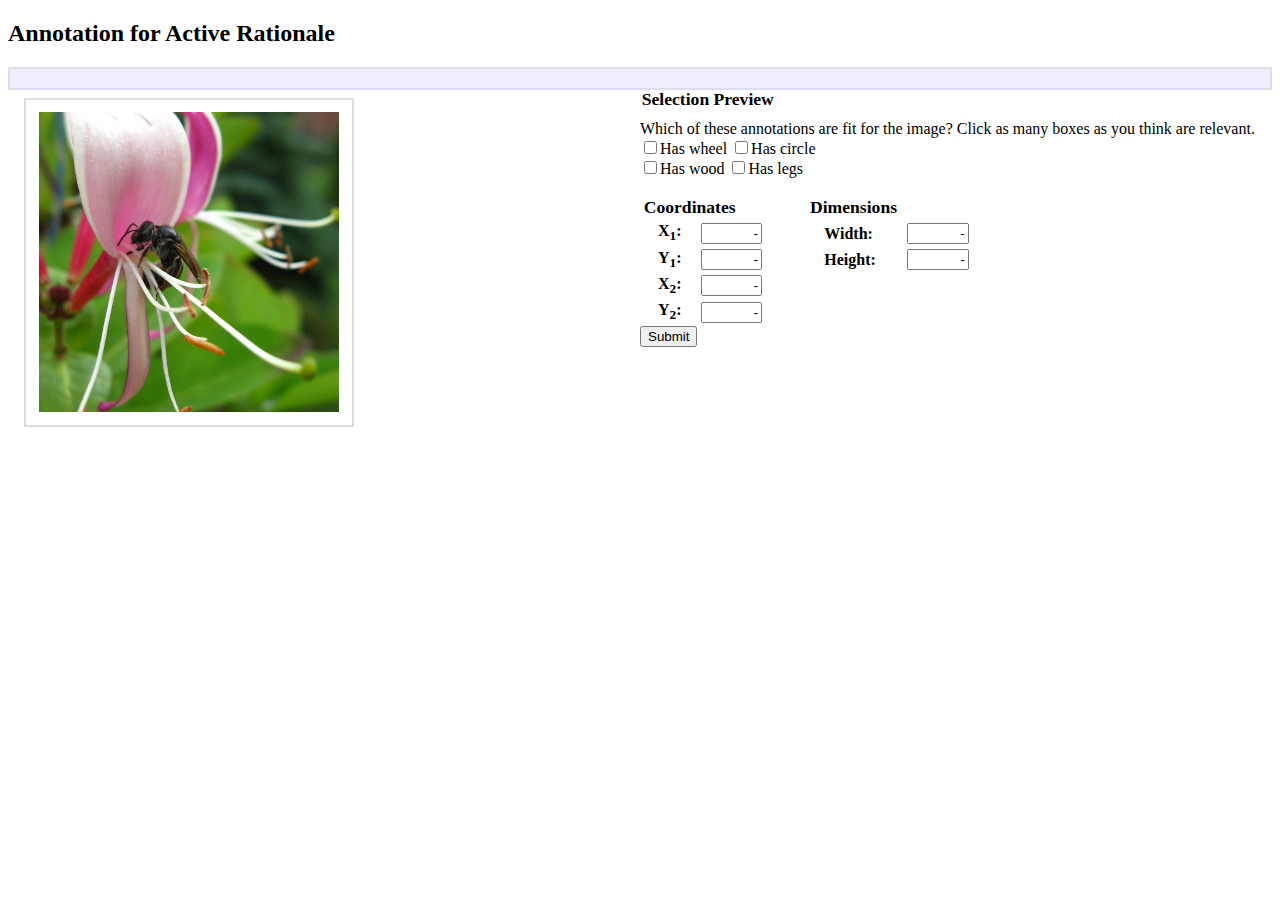
<file: firstcode/index.html>
<!DOCTYPE html>
<html lang="en">

 <head>
  <meta http-equiv="Content-Type" content="text/html; charset=UTF-8" />
  <title>imgAreaSelect - image selection/cropping jQuery plugin - odyniec.net</title>
  <meta name="description" content="ImgAreaSelect is an image selection/crop jQuery plugin that lets the user select a rectangular area of an image using a simple and intuitive click-and-drag interface." />
  <meta name="keywords" content="Michal Wojciechowski,odyniec,imgareaselect,javascript,jquery,plugin,image,area,select,crop,cropper" />
  <link rel="stylesheet" type="text/css" href="css/imgareaselect-animated.css" />
  <link rel="stylesheet" type="text/css" href="css/index.css" />
 </head>
 
 <body>
  <div id="root">
    <div id="main">
<script type="text/javascript" src="jquery-1.4.2.min.js"></script>
<script type="text/javascript" src="jquery.imgareaselect.pack.js"></script>
<script type="text/javascript">

function preview(img, selection) {
    if (!selection.width || !selection.height)
        return;

    $('#x1').val(selection.x1);
    $('#y1').val(selection.y1);
    $('#x2').val(selection.x2);
    $('#y2').val(selection.y2);
    $('#w').val(selection.width);
    $('#h').val(selection.height);    
}

$(function () {
    $('#photo').imgAreaSelect({ aspectRatio: '1:1', handles: true,
        fadeSpeed: 200, onSelectChange: preview });
});

</script>
<h2>Annotation for Active Rationale</h2>

<div class="container demo">

 <div style="float: left; width: 50%;">
  <p class="instructions"> 
  </p>
 
  <div class="frame" style="margin: 0 0.3em; width: 300px; height: 300px;">
   <img id="photo" src="flower2.jpg" />
  </div>
 </div>
 
 <div style="float: left; width: 50%;">

  <p style="font-size: 110%; font-weight: bold; padding-left: 0.1em;">
   Selection Preview
  </p>

<form action="results" method="GET">
  <table style="margin-top: 1em;">
   <thead>
    <tr>
     <th colspan="2" style="font-size: 110%; font-weight: bold; text-align: left; padding-left: 0.1em;">
      Coordinates
     </th>
     <th colspan="2" style="font-size: 110%; font-weight: bold; text-align: left; padding-left: 0.1em;">
      Dimensions
     </th>
    </tr>
Which  of these annotations are fit for the image? Click as many boxes as you think are relevant.<br>
<input type="checkbox" name="annotations" value="wheel">Has wheel 
<input type="checkbox" name="annotations" value="circle">Has circle<br> 
<input type="checkbox" name="annotations" value="wooden">Has wood
<input type="checkbox" name="annotations" value="legs">Has legs<br>

   </thead>
   <tbody>
    <tr>
     <td style="width: 10%;"><b>X<sub>1</sub>:</b></td>
     <td style="width: 30%;"><input name="x1" type="text" id="x1" value="-" /></td>
     <td style="width: 20%;"><b>Width:</b></td>
     <td><input type="text" value="-" id="w" /></td>

    </tr>
    <tr>
     <td><b>Y<sub>1</sub>:</b></td>
     <td><input name="y1" type="text" id="y1" value="-" /></td>
     <td><b>Height:</b></td>
     <td><input type="text" id="h" value="-" /></td>
    </tr>

    <tr>
     <td><b>X<sub>2</sub>:</b></td>
     <td><input name="x2" type="text" id="x2" value="-" /></td>
     <td></td>
     <td></td>
    </tr>
    <tr>

     <td><b>Y<sub>2</sub>:</b></td>
     <td><input name="y2" type="text" id="y2" value="-" /></td>
     <td></td>
     <td></td>
    </tr>
   </tbody>
  </table>
<input type="submit" onclick="return false">

</form>
<script>

</body>
</html>
</file>
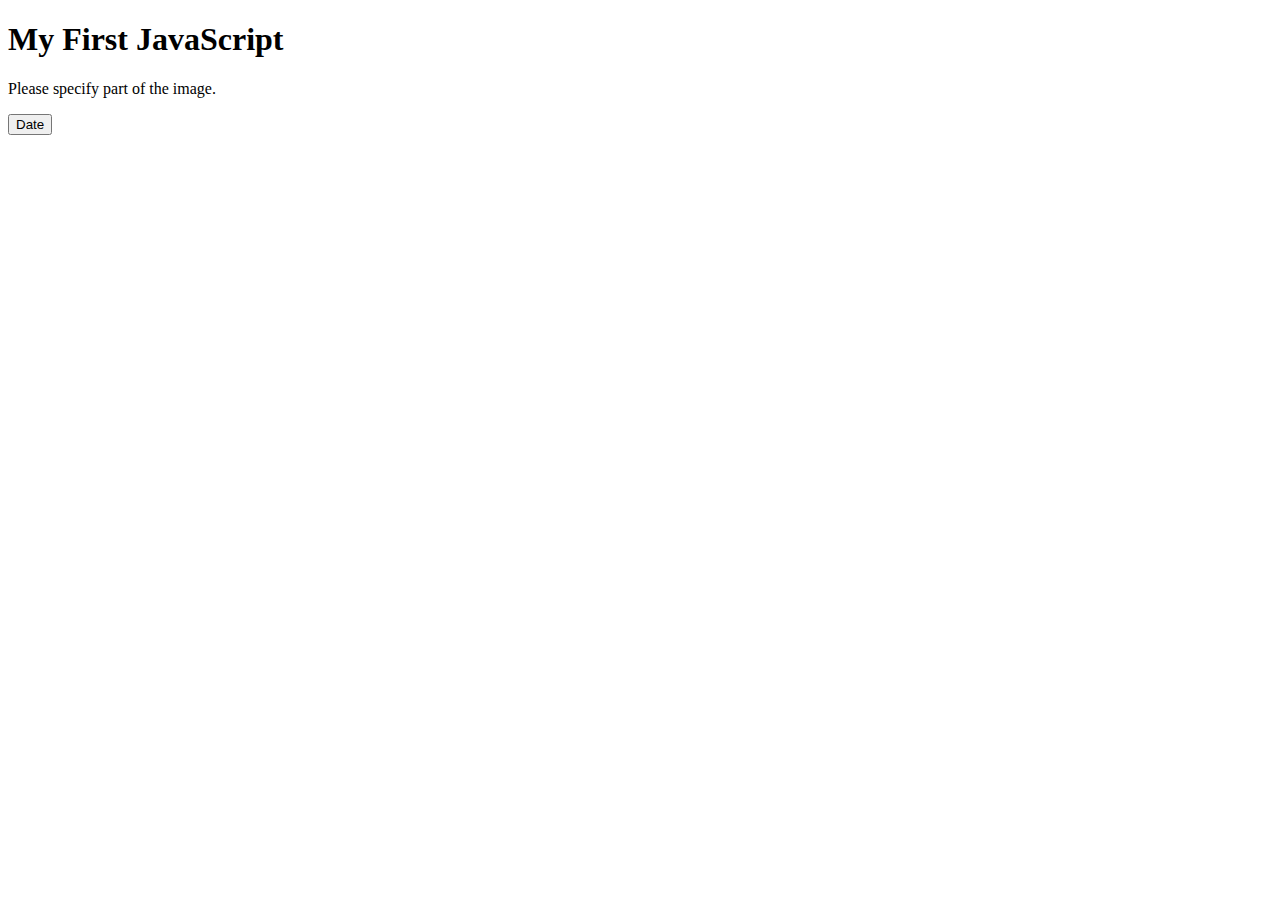
<file: index2.html>
<!DOCTYPE html>
<html>

<script>
function myFunction() {
    document.getElementById("demo").innerHTML = Date();
}
</script>

<body>
<h1>My First JavaScript</h1>
<p>Please specify part of the image.</p>
<button type="button" onclick="myFunction()">Date</button>
<p id="demo"></p>
</body>

</html>
</file>
<file: firstcode/css/index.css>
table.list {
	border-collapse: separate;
	border: solid 1px #bbb;
	background: #ccc;
	border-spacing: 2px;
}

table.list td {
	border-width: 0;
	border-right: solid 1px #999;
	border-bottom: solid 1px #999;
	background: #eee;
	padding: 0.4em 1em;
}

table.list th {
    border-width: 0;
    border-right: solid 1px #555;
    border-bottom: solid 1px #555;
    background: #bbb;
    padding: 0.4em 1em;	
}

p.code {
	border: solid 1px #bbb;
	border-right: solid 2px #999;
    border-bottom: solid 2px #999;
	background: #eee;
	width: auto;
}

.demo {
    background: #eef;
    border: solid 2px #dde;
    padding: 0.6em;
}

.demo p {
	padding: 0.3em 0.6em;
	margin: 0.3em auto;
}

.demo p.instructions {
	font-family: serif;
	font-style: italic;
	xfont-size: 90%;
	color: #666;
	line-height: 130%;
}

ul.features {
	color: #333;
	line-height: 135%;
}

.demo table td {
	xwidth: 6.5em;
}

.demo table td {
	padding-left: 1em;
}

.demo table td input {
	width: 4em;
	text-align: right;
}

p.major {
	color: #777;
	font-size: 125%;
	font-weight: bold;
}

p.major a, p.major a:visited {
	color: #2073d1;
}

div.frame {
	background: #fff;
	padding: 0.8em;
	border: solid 2px #ddd;
}
</file>
<file: firstcode/css/imgareaselect-animated.css>
/*
 * imgAreaSelect animated border style
 */

.imgareaselect-border1 {
	background: url(border-anim-v.gif) repeat-y left top;
}

.imgareaselect-border2 {
    background: url(border-anim-h.gif) repeat-x left top;
}

.imgareaselect-border3 {
    background: url(border-anim-v.gif) repeat-y right top;
}

.imgareaselect-border4 {
    background: url(border-anim-h.gif) repeat-x left bottom;
}

.imgareaselect-border1, .imgareaselect-border2,
.imgareaselect-border3, .imgareaselect-border4 {
	opacity: 0.5;
    filter: alpha(opacity=50);
}

.imgareaselect-handle {
    background-color: #fff;
	border: solid 1px #000;
	opacity: 0.5;
	filter: alpha(opacity=50);
}

.imgareaselect-outer {
	background-color: #000;
	opacity: 0.5;
    filter: alpha(opacity=50);
}

.imgareaselect-selection {
}
</file>
